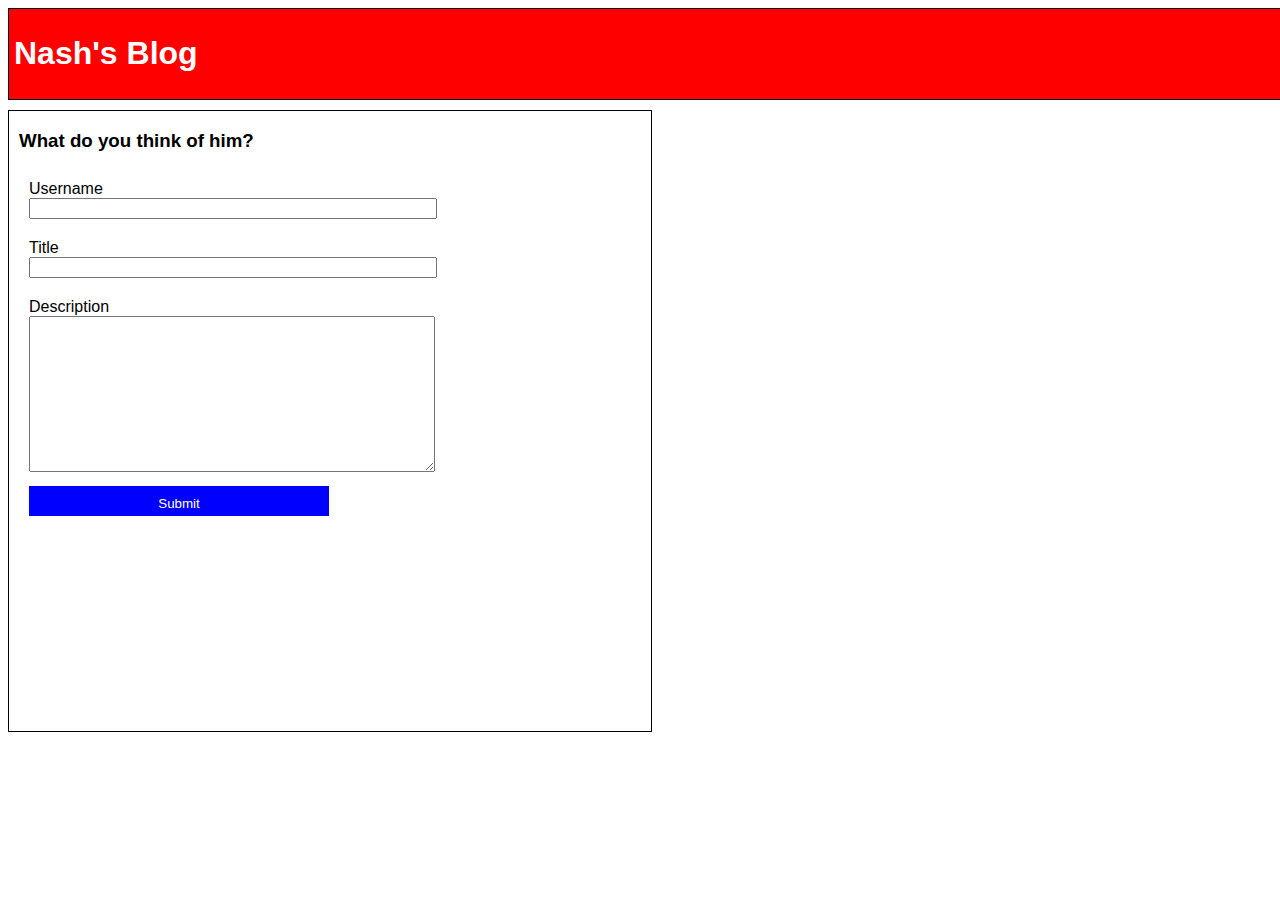
<file: index.html>
<!DOCTYPE html>
<html lang="en">
<head>
    <meta charset="UTF-8">
    <meta name="viewport" content="width=device-width, initial-scale=1.0">
    <title>Welcome</title>

    <link rel="stylesheet" href="./assets/css/styles.css" />
    <link rel="stylesheet" href="./assets/css/form.css" />
</head>
<body>
    
    <header class="header">
        <h1>Nash's Blog</h1>    
    </header>

    <div class="user-input">
        <h3>What do you think of him?</h3>
        <form id = "blogpost">
            <div class = "input-group">
                <label for = "name">Username</label>
                <input type = "name" name="name" id = "name">
            </div>
            <div class="input-group">    
                <label for = "title">Title</label>
                <input type = "title" name = "title" id = "title">
            </div>
            <div class="input-group">    
                <label for = "content">Description</label>
                <textarea type = "content" name = "content" id ="content"></textarea>
            </div>

            <button type="submit" id="submit">Submit</button>
        </form>
    </div>
    <script type="text/javascript" src="./assets/js/logic.js"></script>
    <script type="text/javascript" src="./assets/js/form.js"></script>
</body>
</html>


<!-- // form 
// ------
// index.html
// form.css
// styles.css
// form.js
// logic.js -->
</file>
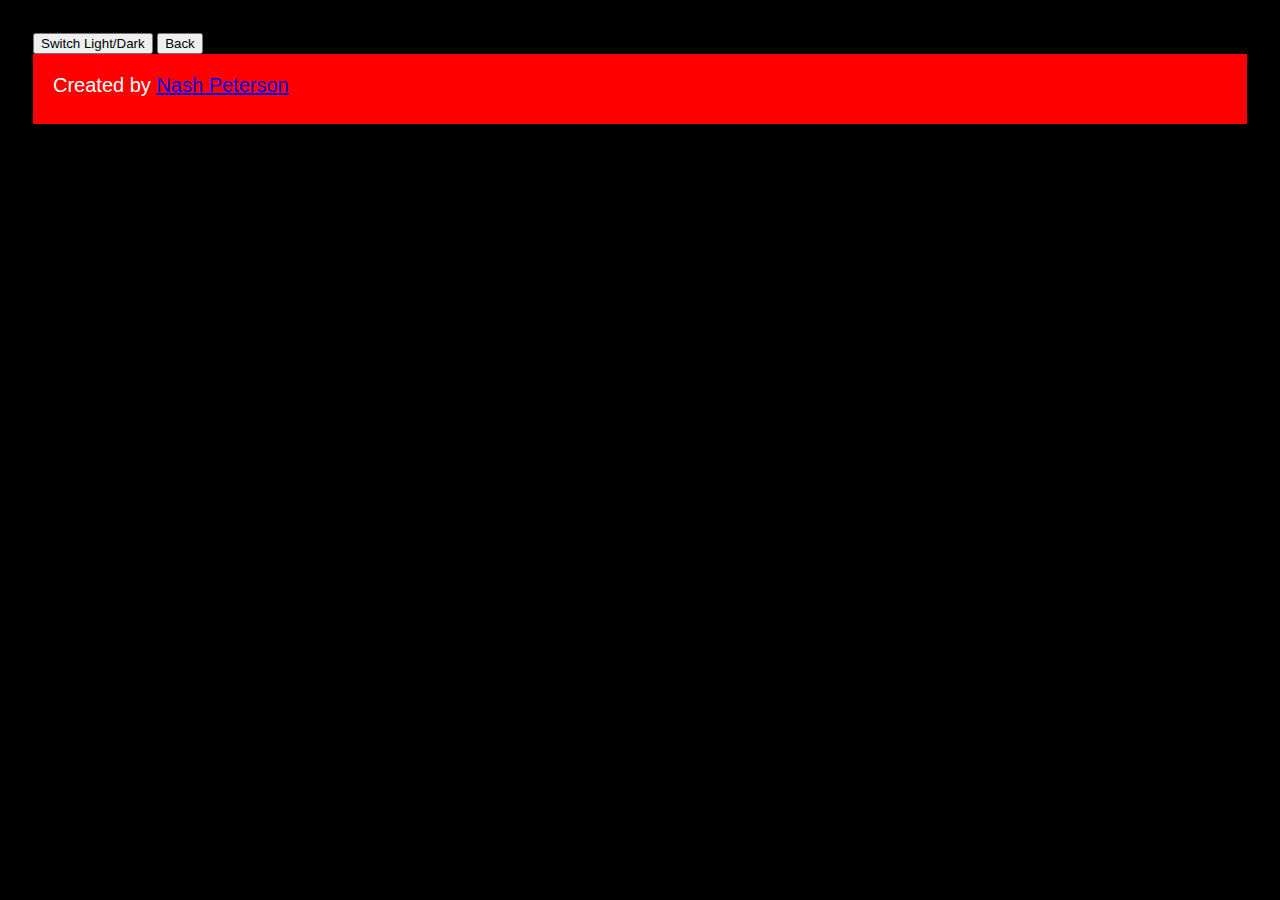
<file: blog.html>
<!DOCTYPE html>
<html lang="en">
<head>
    <meta charset="UTF-8">
    <meta name="viewport" content="width=device-width, initial-scale=1.0">
    <title>Articles</title>

    <link rel="stylesheet" href="./assets/css/styles.css" />
    <link rel="stylesheet" href="./assets/css/blog.css" />
</head>
<body class="dark-mode">
    
    <button onclick = "themeToggle()">Switch Light/Dark </button>
    <button id="back">Back</button>

    <div class="blogs">

    </div>

    <footer>
        Created by <a href="https://github.com/TeutonicTed">Nash Peterson</a>
    </footer> 
    
    <script type="text/javascript" src="./assets/js/logic.js"></script>
    <script type="text/javascript" src="./assets/js/blog.js"></script>
</body>
</html>

<!-- // blog
// ----
// blog.html
// blog.css
// blog.js
// logic.js -->
</file>
<file: assets/css/styles.css>
*{
    font-family:'Lucida Sans', 'Lucida Sans Regular', 'Lucida Grande', 'Lucida Sans Unicode', Geneva, Verdana, sans-serif;
}

header{
    background-color: red;
    color: white;
    width: 100%;
    height: 80px;
    border: 1px solid black;
    padding: 5px;
}
</file>
<file: assets/css/form.css>
.user-input{
    border: 1px solid black;
    

    margin-top: 10px;
    margin-right: 10px;

    height: 600px;
    width: 50%;

    padding-left: 10px;
    padding-bottom: 20px;
}

.input-group{
    width: 100px;
    padding: 10px;
}

#name, #title, #content{
    width: 400px;
}

#content{
    height: 150px;
}

#submit{
    background-color: blue;
    border: none;
    color: white;
    padding: 10px 32px;
    text-decoration: none;
    width: 300px;
    height: 30px;
    margin-left: 10px;
    cursor: pointer;
}
</file>
<file: assets/css/blog.css>
body {
    padding: 25px;
    background-color: white;
    color: black;
  }

h1 {
    border-bottom: 2px solid red;
    padding-bottom: 20px;
    padding-left: 15px;
}  

h3{
    border-bottom: 1px dotted red;
    border-right: 1px dotted red;
    width: 20%;
    height: 30px;
    padding-top: 10px;
    padding-left: 15px;
    margin-top: -20px;
}

p{
    padding-bottom: 70px;
    padding-top: 10px;
    padding-left: 10px;
    margin-top: -10px;
    border-top: 1px solid red;
}

.blog-card {
    border: 2px solid red;
    margin: 20px;
}

footer{
    background-color: red;
    height: 30px;
    font-size: 20px;
    align-items: center;
    padding: 20px;
}

.dark-mode {
    background-color: black;
    color: white;
  }
</file>
